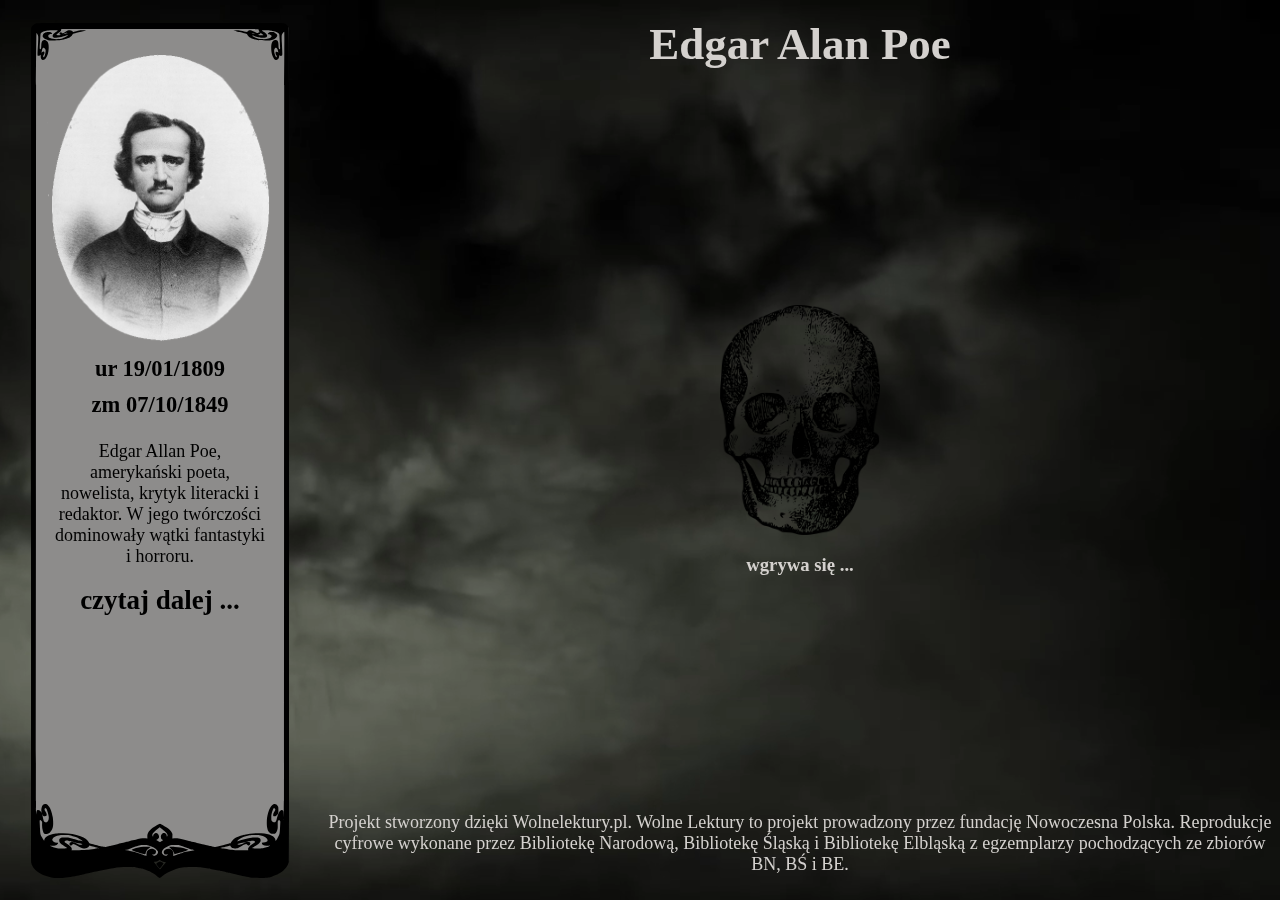
<file: index.html>
<!DOCTYPE html>
<html lang="en">
<head>
    <meta charset="UTF-8">
    <meta name="viewport" content="width=device-width, initial-scale=1.0">
    <meta http-equiv="X-UA-Compatible" content="ie=edge">
  
    <link href='https://fonts.googleapis.com/css?family=Metamorphous&subset=latin,latin-ext' rel='stylesheet' type='text/css'>
    <link href='https://fonts.googleapis.com/css?family=Fondamento&subset=latin,latin-ext' rel='stylesheet' type='text/css'>
    <link href='https://fonts.googleapis.com/css?family=Cormorant+Unicase&subset=latin,latin-ext' rel='stylesheet' type='text/css'>
    <link rel="stylesheet" href="styles/style.css">
    <!-- <link rel="stylesheet" href="/styles/stylePion.css">
    <link rel="stylesheet" media="(orientation: portrait)" href="/styles/stylePion.css"> -->
    <title>Alan Poe</title>
</head>
<body>
        <video autoplay muted loop id="myVideo">
                <source src="clouds.mp4" type="video/mp4">
        </video>  
        <div id="root">
       
        </div>
        


<script type="text/javascript" src="js/bundle.js"></script></body>
</html>
</file>
<file: styles/style.css>
@media only screen and (orientation: landscape) {

#myVideo {
  position: fixed;
  right: 0;
  bottom: 0;
  min-width: 100%; 
  min-height: 100%;
  z-index: -100;
}

/*font-family: 'Fondamento', sans-serif;
font-family: 'Cormorant Unicase', sans-serif;
font-family: 'Metamorphous', sans-serif;

*/

#myVideo {
  position: fixed;
  right: 0;
  bottom: 0;
  min-width: 100%; 
  min-height: 100%;
  z-index: -100;
}

.Title > h1 {
  cursor: pointer;
  font-size: 5vh;
  margin-top: 2vh;
  margin-bottom: 2vh;
  font-weight: bolder;
  text-align: center
}

body {
    --light: rgb(212, 209, 206);
    box-sizing: border-box;
    color: var(--light);
    margin: 0px;
    padding: 0px;
    font-family:  "Times New Roman", Times, serif;
}

#lewo > svg,
#prawo > svg {
  height: 5vh;
  width: auto;
}
 polygon {
  fill: var(--light);
  
 }




 img {
  height: auto;
  width: 100%;
  border-radius: 5px;
  -webkit-box-shadow: 4px 4px 5px 1px rgba(212,212,205,1);
-moz-box-shadow: 4px 4px 5px 1px rgba(212,212,205,1);
box-shadow: 4px 4px 5px 1px rgb(65, 65, 63);
cursor: pointer;
}

.app {
  width: 100%;
  max-height: 100vh;
  display: grid;
  align-items: center;
  justify-items: center;
  grid-template-columns: 1fr 3fr;
  grid-template-rows: 1fr 6fr 1fr;
  grid-template-areas: 
  "s h"
  "s m"
  "s f";

}

.main {
  width: 100%;
  max-height: 60vh;
  display: flex;
  grid-area: m;
  justify-content: space-around;
  align-items: center;
  

}

.header {
  position: relative;
  grid-area: h;
  width: 100%;
  height: 100%;
  ;
}


.footer {
grid-area: f;
font-size: 2vh;
text-align: center;
}


.bookOne {
  display: flex;
  flex-direction: column;
  justify-content: center;
  align-items: center;
  width: 30%;
  text-align: center;
  cursor: pointer;
  font-size: 1.5em;
}

.phones {
  box-shadow: none;
  position: absolute;
  z-index: 10;
  cursor: pointer;
  width: 5%;
  top: 50vh;
 
}

.bookOne > div {
  
  display: flex;
  flex-wrap: wrap;
  height: 20%;
  margin-bottom: 10%;
  justify-content: center;
  color: var(--light);
  width: 100%;
  position: relative;
  align-content: center;
  
}


.bookOne > div > svg {
  width: 100%;
  height: 100%;
  position: absolute;
  top: 50%;
  left: 50%;
  transform: translate(-50%, -50%);
  z-index: -10;
}

.bookOne > div > p {
  width: 90%;
  height: 90%;
  justify-content: center;
  display: flex;
  flex-wrap: wrap;
  align-content: center;
  font-size: 1.5vw;
  padding: 5px;
 
}



.left-enter {
  transform: translateX(1000%);
  width: 100%;
  z-index: 100; 
  height: auto; 

}

.left-enter-active {
  transition-timing-function: ease-out;
  transform: translateX(10%);
  transition: transform 600ms;
  width: 100%;
  z-index: 100;
  height: auto;
}

.left-leave {
   transform: translateX(0%);
   width: 100%;
   z-index: 100;
   height: auto;
}

.left-leave-active {
  transition-timing-function: ease-in;
  transform: translateX(-1000%);
  transition: transform 600ms;
   width: 100%;
   z-index: 100;
   height: auto;
}

.right-enter {
  transform: translateX(-1000%);
  width: 100%; 
  z-index: 100; 
  height: auto;
}

.right-enter-active {
  transition-timing-function: ease-out;
  transform: translateX(270%);
  transition: transform 600ms;
  width: 100%;
  z-index: 100;
  height: auto;
}

.right-leave {
   transform: translateX(0%);
   width: 100%;
   z-index: 100;
   height: auto;
}

.right-leave-active {
  transition-timing-function: ease-in;
  transform: translateX(1000%);
  transition: transform 600ms;
   width: 100%;
   z-index: 100;
   height: auto;
}





.tab {
  display: flex;
  align-content: center;
  height: 100%;
  width: 80%;
  justify-content: space-between;
}



.bat  {  
  height: auto;
  z-index: 10;
  
}



.start {
  position: fixed;
  top: 5px;
  left: 5px;
  width: 5px;
  height: 5px;
  z-index: 100
  
}

.side {
  grid-area: s;
  display: flex;
  justify-content: center;
  align-items: center;
  width: 100%;
  height: 100vh;
  position: relative;
  text-align: center;

 }

 .svgBox {
  height: 95%;
  width: 95%;
  position: absolute;
  display: block;
  justify-content: space-between;
  align-items: center;
  flex-direction: column;
  margin-left: auto;
   margin-right: auto;
  
 }


.svgBox > svg {
  width: 100%;
  height: 100%;
  position: absolute;
  top: 0%;
   z-index: -10;
  left: 50%;
  transform: translateX(-50%);
 
}

.svgBox > img {
  width: 75%;
  height: auto;
  box-shadow: none;
  position: relative;
  top: 3vh; 
  margin-left: auto;
  margin-right: auto;

}

.bio {
  display: flex;
  flex-direction: column;
  justify-content: flex-end;
  position: relative;
  width: 70%;
  top: 3vh;
  color: black;  
  overflow: auto;
  margin-left: auto;
   margin-right: auto;
  font-size: 2.0vh; 
}


.czytaj > h2 {
 
 font-size: 3vh;
 cursor: pointer;
 font-weight: bold;
 margin: 0;
 
 }

.bio > h3 {
  margin-top: 5px;
  margin-bottom: 5px;  
  font-size: 2.5vh;
  font-weight: bold;
   } 

  .bioBig {
    background-color: var(--light);
    border: 3px solid black;
    border-radius: 5px; 
    width: 95%;
    max-height: 70vh;
    position: relative;
    color: black;
    overflow-y: scroll;
    overflow-x: hidden;
   
  }

  .wroc {
    cursor: pointer;
  }

  .bioText {
    width: 90%;
    height: 90%;
    margin-bottom: 5%;
    margin-left: auto;
    margin-right: auto;
    
  }

.lframe,
.rframe  {
  width: 16%;
  height: auto; 
  overflow: visible;
}

.rframe {
  position: absolute;
  right: 0%;
  top: 0%;
}

.lframe {
  position: sticky;
  right: 100%;
  top: 100%;
}

.bookAudio {
  display: flex;
  align-items: flex-start;
  flex-wrap: wrap;
  justify-content: space-evenly;
  position: relative;
  height: 100%;
  }

.picBox {
  width: 45%;
  box-shadow: none;
  flex-direction: column;
  display: flex;
  justify-content: space-evenly;
  align-items: center; 
  position: relative;
}

.picBox > img {
  margin-bottom: 3vh; 
  width: 60%;
}

.picBox > div {
  width: 100%;
  border-radius: 40px;
  font-size: 1.5vw;
  color: var(--light);
  font-style: italic;
  font-weight: bolder;
  text-align: center;
}

.goBack  {
  box-shadow: none;
  position: absolute;
  z-index: 10;
  width: 20% !important;
  height: auto;
  cursor: pointer;
}

.infoBox {
  width: 40%;
  flex-direction: column;
  display: flex;
  justify-content: space-evenly;
  align-items: center;
}

.infoBox > img {
  width: 80%;
  box-shadow: none;
  border-radius: 40px;
  cursor: default;
  margin-bottom: 10px;
  }

  .infoBox > div {
    width: 80%;
  }

  .topFrame {
    width: 80%;
    display: flex;
    flex-wrap: wrap;
    height: 20%;
    margin-bottom: 10px;
    justify-content: center;
    position: relative;
    align-content: center;
    
  }

  .topFrame > svg {
    width: 80%;
    height: 80%;
    position: absolute;
    top: 50%;
    left: 50%;
    transform: translate(-50%, -50%);
    z-index: -10;
  }
  
  .topFrame >  p {
    width: 75%;
    height: 75%;
    justify-content: center;
    display: flex;
    flex-wrap: wrap;
    align-content: center;
    font-size: 1.7vw;
    padding: 5px;
    text-align: center;
   
  }



.infoBox > audio {
  
  width: 80%;
  margin-bottom: 10px;
  cursor: pointer;
}

.mobi {
  width: 80%;
  background-color: whitesmoke;
  text-align: center;
  cursor: pointer;
  border-radius: 40px;
  line-height: 6vh;
  }

  .mobi > a {
    text-decoration: none;
    font-size: 1.7vh;
    color: black;
    text-transform: uppercase;
    font-weight: bolder;
    font-family: var(--font)
    }

    .loader {
      display: flex;
      align-items: center;
      justify-content: center;
      flex-direction: column;
    }

    .loader > img {
      box-shadow: none ;
      width: 45%;
    }






  } 

  
@media only screen and (orientation: portrait) {

  #myVideo {
    position: fixed;
    right: 0;
    bottom: 0;
    min-width: 100%; 
    min-height: 100%;
    z-index: -100;
  }
  
  /*font-family: 'Fondamento', sans-serif;
  font-family: 'Cormorant Unicase', sans-serif;
  font-family: 'Metamorphous', sans-serif;
  
  */
  body {
    --light: rgb(212, 209, 206);
    box-sizing: border-box;
    color: var(--light);
    margin: 0px;
    padding: 0px;
    font-family: "Times New Roman", Times, serif;
   }

 
.app {
    width: 100%;
    max-height: 100vh;
    display: grid;
    align-items: center;
    justify-items: center;
    grid-template-columns: 1fr; 
    grid-template-rows: 1fr 6fr 1fr;
    grid-template-areas: 
    "t"
    "h"
    "s"
    "m"
    "f";
    
  }

  .header {
    position: relative;
    grid-area: h;
    width: 100%;
    height: 100%;
    ;
  }

  
.Title > h1 {
  cursor: pointer;
  font-size: 5vh;
  margin-top: 2vh;
  margin-bottom: 2vh;
  font-weight: bolder;
  text-align: center
}


#lewo > svg,
#prawo > svg {
  height: 5vh;
  width: auto;
}
 polygon {
  fill: var(--light);
  
 }

 img {
  height: auto;
  width: 100%;
  border-radius: 5px;
  -webkit-box-shadow: 4px 4px 5px 1px rgba(212,212,205,1);
-moz-box-shadow: 4px 4px 5px 1px rgba(212,212,205,1);
box-shadow: 4px 4px 5px 1px rgb(65, 65, 63);
cursor: pointer;
}

.main {
  width: 100%;
  max-height: 100%;
  display: flex;
  grid-area: m;
  justify-content: space-around;
  align-items: center;
  

}

.header {
  position: relative;
  grid-area: h;
  width: 100%;
  height: 100%;
  ;
}


.footer {
grid-area: f;
font-size: 3vw;
text-align: center;
margin-left: 1vw;
margin-right: 1vw;
}


.bookOne {
  display: flex;
  flex-direction: column;
  justify-content: center;
  align-items: center;
  width: 70%;
  text-align: center;
  cursor: pointer;
  font-size: 1.5em;
}

.phones {
  box-shadow: none;
  position: absolute;
  z-index: 10;
  cursor: pointer;
  width: 10%;
  
 
}

.bookOne > div {
  
  display: flex;
  flex-wrap: wrap;
  width: 100%;
  margin-top: 15%;
  justify-content: center;
  color: var(--light);
  position: relative;
  align-content: center;
  
}


.bookOne > div > svg {
  width: 120%;
  height: 150%;
  position: absolute;
  top: 50%;
  left: 50%;
  transform: translate(-50%, -50%);

}

.bookOne > div > p {
  width: 90%;
  height: 90%;
  justify-content: center;
  display: flex;
  flex-wrap: wrap;
  align-content: center;
  font-size: 5vw;
  padding: 5px;
  z-index: 20;
 
}



.left-enter {
  transform: translateX(1000%);
  width: 100%;
  z-index: 100; 
  height: auto; 

}

.left-enter-active {
  transition-timing-function: ease-out;
  transform: translateX(10%);
  transition: transform 600ms;
  width: 100%;
  z-index: 100;
  height: auto;
}

.left-leave {
   transform: translateX(0%);
   width: 100%;
   z-index: 100;
   height: auto;
}

.left-leave-active {
  transition-timing-function: ease-in;
  transform: translateX(-1000%);
  transition: transform 600ms;
   width: 100%;
   z-index: 100;
   height: auto;
}

.right-enter {
  transform: translateX(-1000%);
  width: 100%; 
  z-index: 100; 
  height: auto;
}

.right-enter-active {
  transition-timing-function: ease-out;
  transform: translateX(270%);
  transition: transform 600ms;
  width: 100%;
  z-index: 100;
  height: auto;
}

.right-leave {
   transform: translateX(0%);
   width: 100%;
   z-index: 100;
   height: auto;
}

.right-leave-active {
  transition-timing-function: ease-in;
  transform: translateX(1000%);
  transition: transform 600ms;
   width: 100%;
   z-index: 100;
   height: auto;
}





.tab {
  display: flex;
  flex-direction: column;
  height: 100%;
  width:100%;
  align-items: center;
}



.bat  {  
  height: auto;
  z-index: 10;
  
}



.start {
  position: fixed;
  top: 5px;
  left: 5px;
  width: 5px;
  height: 5px;
  z-index: 100
  
}

.side {
  grid-area: s;
  display: flex;
  justify-content: center;
  align-items: center;
  width: 100%;
  height: 80vh;
  position: relative;
  text-align: center;

 }

 .svgBox {
  height: 95%;
  width: 95%;
  position: absolute;
  display: block;
  justify-content: space-between;
  align-items: center;
  flex-direction: column;
  margin-left: auto;
   margin-right: auto;
  
 }


.svgBox > svg {
  width: 100%;
  height: 100%;
  position: absolute;
  top: 0%;
   z-index: -10;
  left: 50%;
  transform: translateX(-50%);
 
}

.svgBox > img {
  width: 40%;
  height: auto;
  box-shadow: none;
  position: relative;
  top: 3vh; 
  margin-left: auto;
  margin-right: auto;

}

.bio {
  display: flex;
  flex-direction: column;
  justify-content: flex-end;
  position: relative;
  width: 70%;
  top: 3vh;
  color: black;  
  overflow: auto;
  margin-left: auto;
   margin-right: auto;
  font-size: 2.2vh; 
}


.czytaj > h2 {
 
 font-size: 3vh;
 cursor: pointer;
 font-weight: bold;
 margin: 0;
 
 }

.bio > h3 {
  margin-top: 5px;
  margin-bottom: 5px;  
  font-size: 2.5vh;
  font-weight: bold;
   } 

   .bioWrapp {
     margin-right:auto;
     width: 95%;
   }

  .bioBig {
    background-color: var(--light);
    border: 3px solid black;
    border-radius: 5px; 
    width: 100%;
    height:auto;
    position: relative;
    color: black;
    overflow-y: scroll;
    overflow-x: hidden;
    margin-left: 2vw;
    margin-right: 2vw;
   
  }

  .wroc {
    cursor: pointer;
  }

  .bioText {
    width: 90%;
    height: 90%;
    margin-bottom: 5%;
    margin-left: auto;
    margin-right: auto;
    
  }

.lframe,
.rframe  {
  width: 16%;
  height: auto; 
  overflow: visible;
}

.rframe {
  position: absolute;
  right: 0%;
  top: 0%;
}

.lframe {
  position: sticky;
  right: 100%;
  top: 100%;
}

.bookAudio {
  display: flex;
  align-items: center;
  flex-direction: column;
  flex-wrap: wrap;
  justify-content: space-evenly;
  position: relative;
  height: 100%;
  }

.picBox {
  width: 85%;
  box-shadow: none;
  flex-direction: column;
  display: flex;
  justify-content: space-evenly;
  align-items: center; 
  position: relative;
}

.picBox > img {
  margin-bottom: 5vh; 
  margin-top: 3vh; 
  width: 80%;
}

.picBox > div {
  width: 100%;
  border-radius: 40px;
  font-size: 4.2vw;
  color: var(--light);
  font-style: italic;
  font-weight: bolder;
  text-align: center;
}

.goBack  {
  box-shadow: none;
  position: absolute;
  z-index: 10;
  width: 20% !important;
  height: auto;
  cursor: pointer;
}

.infoBox {
  margin-top: 3vh; 
  width: 100%;
  flex-direction: column;
  display: flex;
  justify-content: space-evenly;
  align-items: center;
}

.infoBox > img {
  width: 80%;
  box-shadow: none;
  border-radius: 40px;
  cursor: default;
  margin-bottom: 10px;
  }

  .infoBox > div {
    width: 80%;
  }

  .topFrame {
    width: 80%;
    display: flex;
    flex-wrap: wrap;
    height: 20%;
    margin-bottom: 10px;
    justify-content: center;
    position: relative;
    align-content: center;
    display: none;
    
  }

  .topFrame > svg {
    width: 80%;
    height: 80%;
    position: absolute;
    top: 50%;
    left: 50%;
    transform: translate(-50%, -50%);
    z-index: -10;
  }
  
  .topFrame >  p {
    width: 75%;
    height: 75%;
    justify-content: center;
    display: flex;
    flex-wrap: wrap;
    align-content: center;
    font-size: 1.7vw;
    padding: 5px;
    text-align: center;
   
  }



.infoBox > audio {
  
  width: 80%;
  margin-bottom: 10px;
  cursor: pointer;
}

.mobi {
  width: 80%;
  background-color: whitesmoke;
  text-align: center;
  cursor: pointer;
  border-radius: 40px;
  line-height: 6vh;
  }

  .mobi > a {
    text-decoration: none;
    font-size: 1.7vh;
    color: black;
    text-transform: uppercase;
    font-weight: bolder;
    font-family: var(--font)
    }

    .loader {
      display: flex;
      align-items: center;
      justify-content: center;
      flex-direction: column;
    }

    .loader > img {
      box-shadow: none ;
      width: 45%; }







  }
</file>
<file: styles/stylePion.css>
@media only screen and (orientation: portrait) {

  #myVideo {
    position: fixed;
    right: 0;
    bottom: 0;
    min-width: 100%; 
    min-height: 100%;
    z-index: -100;
  }
  
  /*font-family: 'Fondamento', sans-serif;
  font-family: 'Cormorant Unicase', sans-serif;
  font-family: 'Metamorphous', sans-serif;
  
  */
  body {
    --light: rgb(212, 209, 206);
    box-sizing: border-box;
    color: var(--light);
    margin: 0px;
    padding: 0px;
    font-family: "Times New Roman", Times, serif;
   }

 
.app {
    width: 100%;
    max-height: 100vh;
    display: grid;
    align-items: center;
    justify-items: center;
    grid-template-columns: 1fr; 
    grid-template-rows: 1fr 6fr 1fr;
    grid-template-areas: 
    "t"
    "h"
    "s"
    "m"
    "f";
    
  }

  .header {
    position: relative;
    grid-area: h;
    width: 100%;
    height: 100%;
    ;
  }

  
.Title > h1 {
  cursor: pointer;
  font-size: 5vh;
  margin-top: 2vh;
  margin-bottom: 2vh;
  font-weight: bolder;
  text-align: center
}


#lewo > svg,
#prawo > svg {
  height: 5vh;
  width: auto;
}
 polygon {
  fill: var(--light);
  
 }

 img {
  height: auto;
  width: 100%;
  border-radius: 5px;
  -webkit-box-shadow: 4px 4px 5px 1px rgba(212,212,205,1);
-moz-box-shadow: 4px 4px 5px 1px rgba(212,212,205,1);
box-shadow: 4px 4px 5px 1px rgb(65, 65, 63);
cursor: pointer;
}

.main {
  width: 100%;
  max-height: 100%;
  display: flex;
  grid-area: m;
  justify-content: space-around;
  align-items: center;
  

}

.header {
  position: relative;
  grid-area: h;
  width: 100%;
  height: 100%;
  ;
}


.footer {
grid-area: f;
font-size: 3vw;
text-align: center;
margin-left: 1vw;
margin-right: 1vw;
}


.bookOne {
  display: flex;
  flex-direction: column;
  justify-content: center;
  align-items: center;
  width: 70%;
  text-align: center;
  cursor: pointer;
  font-size: 1.5em;
}

.phones {
  box-shadow: none;
  position: absolute;
  z-index: 10;
  cursor: pointer;
  width: 10%;
  
 
}

.bookOne > div {
  
  display: flex;
  flex-wrap: wrap;
  width: 100%;
  margin-top: 15%;
  justify-content: center;
  color: var(--light);
  position: relative;
  align-content: center;
  
}


.bookOne > div > svg {
  width: 120%;
  height: 150%;
  position: absolute;
  top: 50%;
  left: 50%;
  transform: translate(-50%, -50%);

}

.bookOne > div > p {
  width: 90%;
  height: 90%;
  justify-content: center;
  display: flex;
  flex-wrap: wrap;
  align-content: center;
  font-size: 5vw;
  padding: 5px;
  z-index: 20;
 
}



.left-enter {
  transform: translateX(1000%);
  width: 100%;
  z-index: 100; 
  height: auto; 

}

.left-enter-active {
  transition-timing-function: ease-out;
  transform: translateX(10%);
  transition: transform 600ms;
  width: 100%;
  z-index: 100;
  height: auto;
}

.left-leave {
   transform: translateX(0%);
   width: 100%;
   z-index: 100;
   height: auto;
}

.left-leave-active {
  transition-timing-function: ease-in;
  transform: translateX(-1000%);
  transition: transform 600ms;
   width: 100%;
   z-index: 100;
   height: auto;
}

.right-enter {
  transform: translateX(-1000%);
  width: 100%; 
  z-index: 100; 
  height: auto;
}

.right-enter-active {
  transition-timing-function: ease-out;
  transform: translateX(270%);
  transition: transform 600ms;
  width: 100%;
  z-index: 100;
  height: auto;
}

.right-leave {
   transform: translateX(0%);
   width: 100%;
   z-index: 100;
   height: auto;
}

.right-leave-active {
  transition-timing-function: ease-in;
  transform: translateX(1000%);
  transition: transform 600ms;
   width: 100%;
   z-index: 100;
   height: auto;
}





.tab {
  display: flex;
  flex-direction: column;
  height: 100%;
  width:100%;
  align-items: center;
}



.bat  {  
  height: auto;
  z-index: 10;
  
}



.start {
  position: fixed;
  top: 5px;
  left: 5px;
  width: 5px;
  height: 5px;
  z-index: 100
  
}

.side {
  grid-area: s;
  display: flex;
  justify-content: center;
  align-items: center;
  width: 100%;
  height: 80vh;
  position: relative;
  text-align: center;

 }

 .svgBox {
  height: 95%;
  width: 95%;
  position: absolute;
  display: block;
  justify-content: space-between;
  align-items: center;
  flex-direction: column;
  margin-left: auto;
   margin-right: auto;
  
 }


.svgBox > svg {
  width: 100%;
  height: 100%;
  position: absolute;
  top: 0%;
   z-index: -10;
  left: 50%;
  transform: translateX(-50%);
 
}

.svgBox > img {
  width: 40%;
  height: auto;
  box-shadow: none;
  position: relative;
  top: 3vh; 
  margin-left: auto;
  margin-right: auto;

}

.bio {
  display: flex;
  flex-direction: column;
  justify-content: flex-end;
  position: relative;
  width: 70%;
  top: 3vh;
  color: black;  
  overflow: auto;
  margin-left: auto;
   margin-right: auto;
  font-size: 2.2vh; 
}


.czytaj > h2 {
 
 font-size: 3vh;
 cursor: pointer;
 font-weight: bold;
 margin: 0;
 
 }

.bio > h3 {
  margin-top: 5px;
  margin-bottom: 5px;  
  font-size: 2.5vh;
  font-weight: bold;
   } 

   .bioWrapp {
     margin-right:auto;
     width: 95%;
   }

  .bioBig {
    background-color: var(--light);
    border: 3px solid black;
    border-radius: 5px; 
    width: 100%;
    height:auto;
    position: relative;
    color: black;
    overflow-y: scroll;
    overflow-x: hidden;
    margin-left: 2vw;
    margin-right: 2vw;
   
  }

  .wroc {
    cursor: pointer;
  }

  .bioText {
    width: 90%;
    height: 90%;
    margin-bottom: 5%;
    margin-left: auto;
    margin-right: auto;
    
  }

.lframe,
.rframe  {
  width: 16%;
  height: auto; 
  overflow: visible;
}

.rframe {
  position: absolute;
  right: 0%;
  top: 0%;
}

.lframe {
  position: sticky;
  right: 100%;
  top: 100%;
}

.bookAudio {
  display: flex;
  align-items: center;
  flex-direction: column;
  flex-wrap: wrap;
  justify-content: space-evenly;
  position: relative;
  height: 100%;
  }

.picBox {
  width: 85%;
  box-shadow: none;
  flex-direction: column;
  display: flex;
  justify-content: space-evenly;
  align-items: center; 
  position: relative;
}

.picBox > img {
  margin-bottom: 5vh; 
  margin-top: 3vh; 
  width: 80%;
}

.picBox > div {
  width: 100%;
  border-radius: 40px;
  font-size: 4.2vw;
  color: var(--light);
  font-style: italic;
  font-weight: bolder;
  text-align: center;
}

.goBack  {
  box-shadow: none;
  position: absolute;
  z-index: 10;
  width: 20% !important;
  height: auto;
  cursor: pointer;
}

.infoBox {
  margin-top: 3vh; 
  width: 100%;
  flex-direction: column;
  display: flex;
  justify-content: space-evenly;
  align-items: center;
}

.infoBox > img {
  width: 80%;
  box-shadow: none;
  border-radius: 40px;
  cursor: default;
  margin-bottom: 10px;
  }

  .infoBox > div {
    width: 80%;
  }

  .topFrame {
    width: 80%;
    display: flex;
    flex-wrap: wrap;
    height: 20%;
    margin-bottom: 10px;
    justify-content: center;
    position: relative;
    align-content: center;
    display: none;
    
  }

  .topFrame > svg {
    width: 80%;
    height: 80%;
    position: absolute;
    top: 50%;
    left: 50%;
    transform: translate(-50%, -50%);
    z-index: -10;
  }
  
  .topFrame >  p {
    width: 75%;
    height: 75%;
    justify-content: center;
    display: flex;
    flex-wrap: wrap;
    align-content: center;
    font-size: 1.7vw;
    padding: 5px;
    text-align: center;
   
  }



.infoBox > audio {
  
  width: 80%;
  margin-bottom: 10px;
  cursor: pointer;
}

.mobi {
  width: 80%;
  background-color: whitesmoke;
  text-align: center;
  cursor: pointer;
  border-radius: 40px;
  line-height: 6vh;
  }

  .mobi > a {
    text-decoration: none;
    font-size: 1.7vh;
    color: black;
    text-transform: uppercase;
    font-weight: bolder;
    font-family: var(--font)
    }

    .loader {
      display: flex;
      align-items: center;
      justify-content: center;
      flex-direction: column;
    }

    .loader > img {
      box-shadow: none ;
      width: 45%;
    }







  }
</file>
